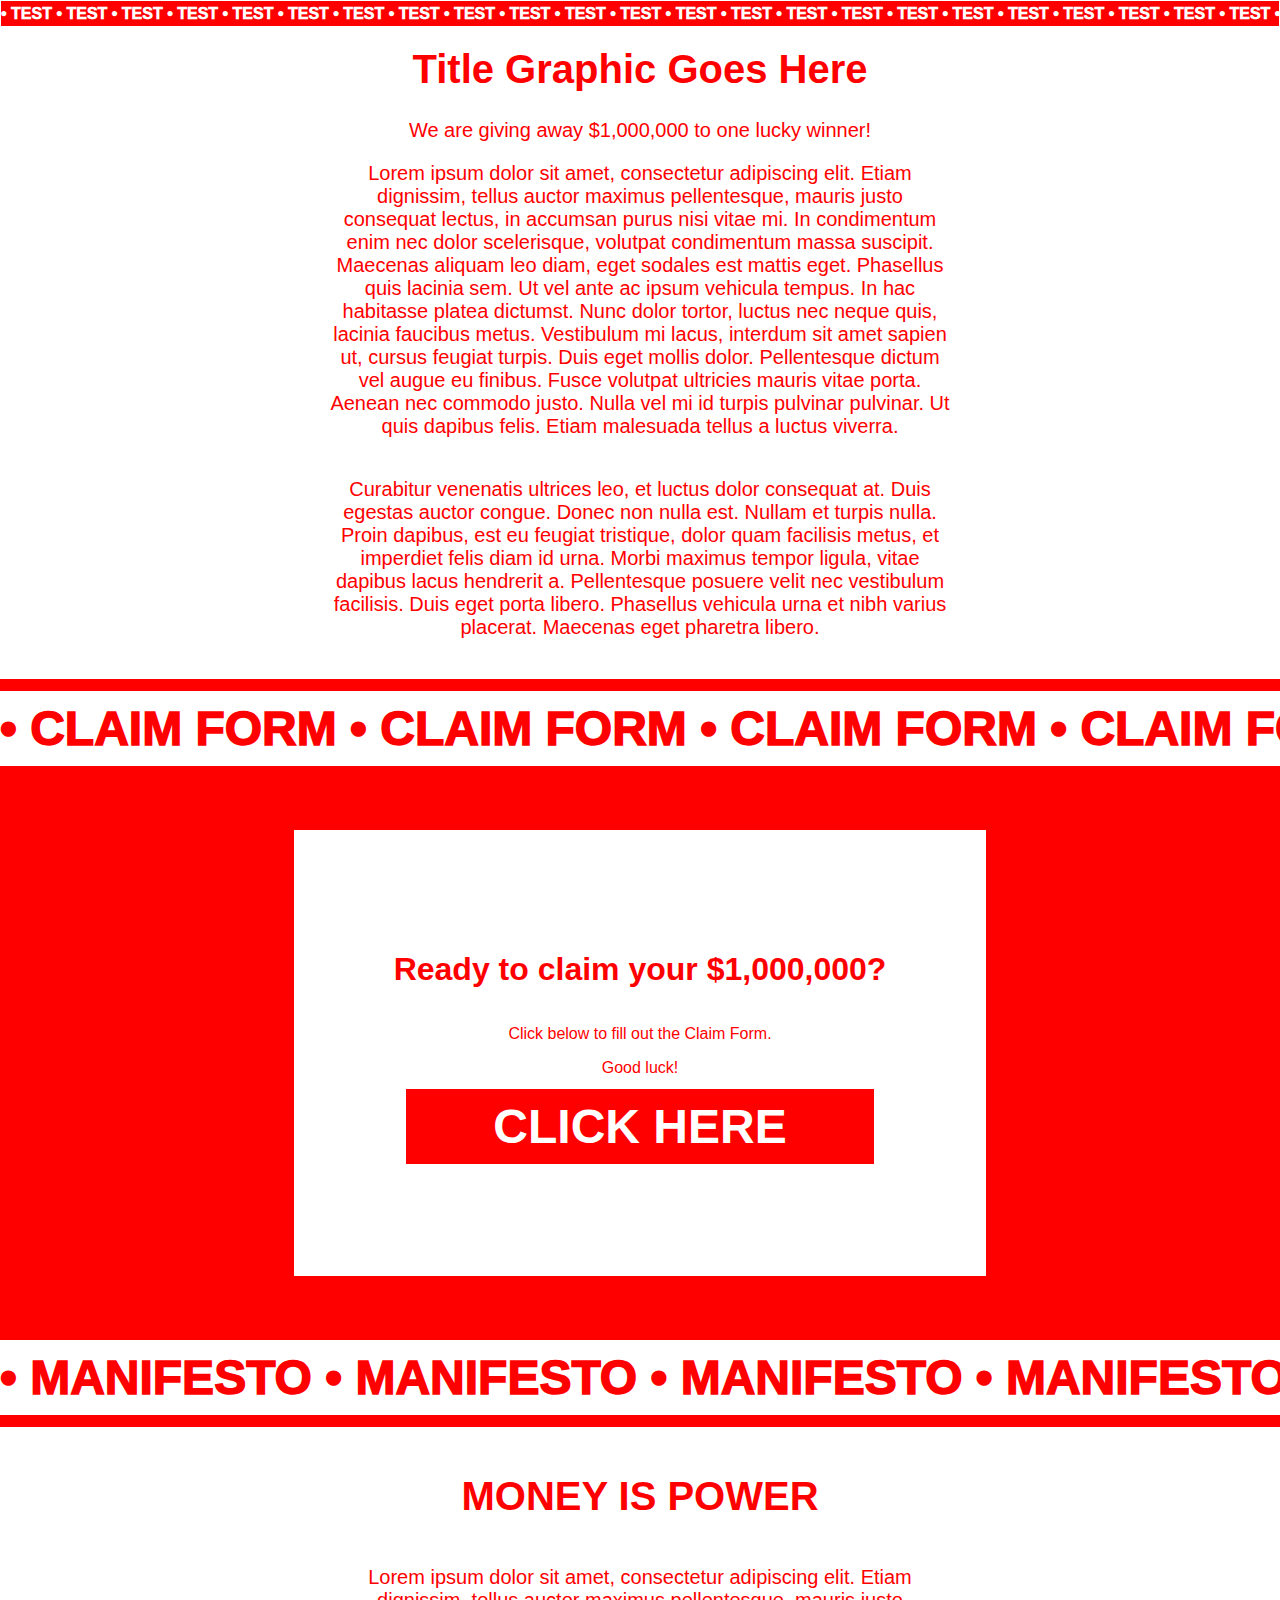
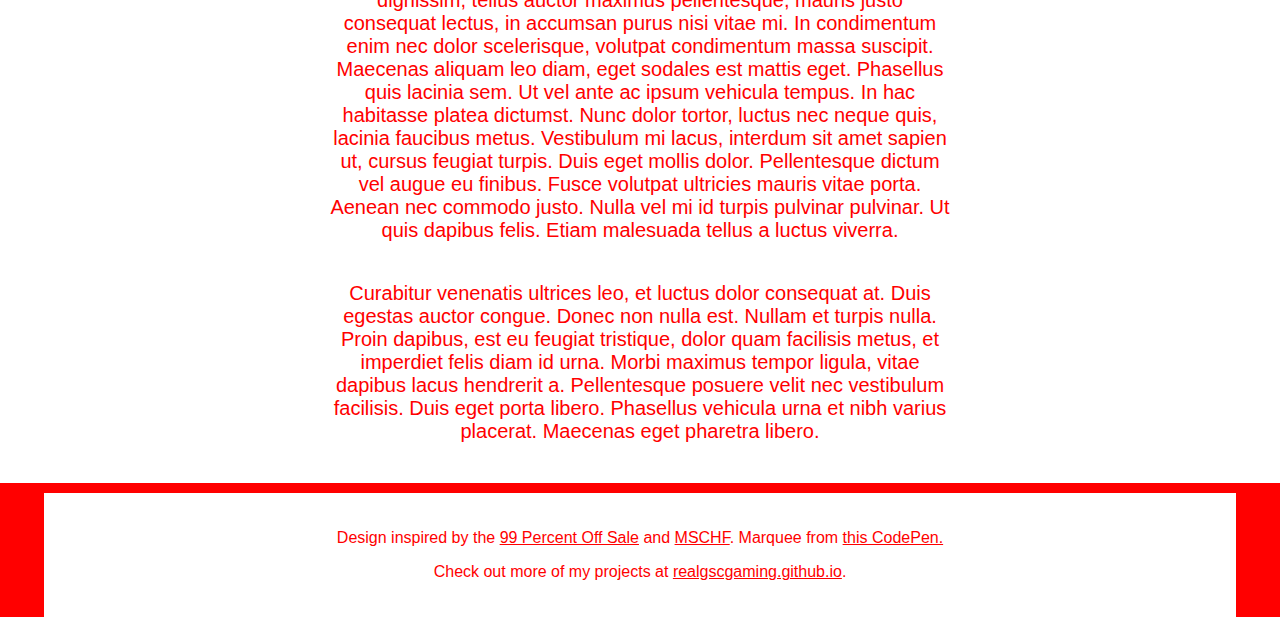
<file: index.html>
<!DOCTYPE html>
<html>

<head>
    <title>The Million Dollar Challenge</title>
    <link rel="stylesheet" href="https://fonts.cdnfonts.com/css/helvetica-neue-lt-pro-55">
    <link rel="stylesheet" href="style.css">
    <link rel="icon" href="favicon.ico">
</head>

<body>

    <div class="section">
        <h1>Title Graphic Goes Here</h1>
        <strong>We are giving away $1,000,000 to one lucky winner!</strong>
        <p>Lorem ipsum dolor sit amet, consectetur adipiscing elit. Etiam dignissim, tellus auctor maximus pellentesque,
            mauris justo consequat lectus, in accumsan purus nisi vitae mi. In condimentum enim nec dolor scelerisque,
            volutpat condimentum massa suscipit. Maecenas aliquam leo diam, eget sodales est mattis eget. Phasellus quis
            lacinia sem. Ut vel ante ac ipsum vehicula tempus. In hac habitasse platea dictumst. Nunc dolor tortor,
            luctus nec neque quis, lacinia faucibus metus. Vestibulum mi lacus, interdum sit amet sapien ut, cursus
            feugiat turpis. Duis eget mollis dolor. Pellentesque dictum vel augue eu finibus. Fusce volutpat ultricies
            mauris vitae porta. Aenean nec commodo justo. Nulla vel mi id turpis pulvinar pulvinar. Ut quis dapibus
            felis. Etiam malesuada tellus a luctus viverra.</p>
        <p>Curabitur venenatis ultrices leo, et luctus dolor consequat at. Duis egestas auctor congue. Donec non nulla
            est. Nullam et turpis nulla. Proin dapibus, est eu feugiat tristique, dolor quam facilisis metus, et
            imperdiet felis diam id urna. Morbi maximus tempor ligula, vitae dapibus lacus hendrerit a. Pellentesque
            posuere velit nec vestibulum facilisis. Duis eget porta libero. Phasellus vehicula urna et nibh varius
            placerat. Maecenas eget pharetra libero.</p>
    </div>

    <div class="marquee-mini">
        <div class="marquee-content">
            <span> • TEST • TEST • TEST • TEST •
                TEST • TEST • TEST • TEST •
                TEST • TEST • TEST • TEST • TEST •
                TEST • TEST • TEST • TEST •
                TEST • TEST • TEST • TEST • TEST •
                TEST • TEST • TEST • TEST •
                TEST&nbsp;</span>
        </div>

        <div class="marquee-content">
            <span> • TEST • TEST • TEST • TEST •
                TEST • TEST • TEST • TEST •
                TEST • TEST • TEST • TEST • TEST •
                TEST • TEST • TEST • TEST •
                TEST • TEST • TEST • TEST • TEST •
                TEST • TEST • TEST • TEST •
                TEST&nbsp;</span>
        </div>
    </div>

    <div class="marquee">
        <div class="marquee-content">
            <span> • CLAIM FORM • CLAIM FORM • CLAIM FORM • CLAIM FORM •
                CLAIM FORM • CLAIM FORM • CLAIM FORM • CLAIM FORM •
                CLAIM FORM&nbsp;</span>
        </div>

        <div class="marquee-content">
            <span> • CLAIM FORM • CLAIM FORM • CLAIM FORM • CLAIM FORM •
                CLAIM FORM • CLAIM FORM • CLAIM FORM • CLAIM FORM •
                CLAIM FORM&nbsp;</span>
        </div>
    </div>

    <div class="container entry">
        <h1>Ready to claim your $1,000,000?</h1>
        <p>Click below to fill out the Claim Form.</p>
        <strong>Good luck!</strong>
        <button id="continueBtn" class="red-button">CLICK HERE</button>
    </div>


    <div class="marquee">
        <div class="marquee-content">
            <span> • MANIFESTO • MANIFESTO • MANIFESTO • MANIFESTO •
                MANIFESTO • MANIFESTO • MANIFESTO • MANIFESTO •
                MANIFESTO&nbsp;</span>
        </div>

        <div class="marquee-content">
            <span> • MANIFESTO • MANIFESTO • MANIFESTO • MANIFESTO •
                MANIFESTO • MANIFESTO • MANIFESTO • MANIFESTO •
                MANIFESTO&nbsp;</span>
        </div>
    </div>

    <div class="section">
        <h1>MONEY IS POWER</h1>
        <p>Lorem ipsum dolor sit amet, consectetur adipiscing elit. Etiam dignissim, tellus auctor maximus pellentesque,
            mauris justo consequat lectus, in accumsan purus nisi vitae mi. In condimentum enim nec dolor scelerisque,
            volutpat condimentum massa suscipit. Maecenas aliquam leo diam, eget sodales est mattis eget. Phasellus quis
            lacinia sem. Ut vel ante ac ipsum vehicula tempus. In hac habitasse platea dictumst. Nunc dolor tortor,
            luctus nec neque quis, lacinia faucibus metus. Vestibulum mi lacus, interdum sit amet sapien ut, cursus
            feugiat turpis. Duis eget mollis dolor. Pellentesque dictum vel augue eu finibus. Fusce volutpat ultricies
            mauris vitae porta. Aenean nec commodo justo. Nulla vel mi id turpis pulvinar pulvinar. Ut quis dapibus
            felis. Etiam malesuada tellus a luctus viverra.</p>
        <p>Curabitur venenatis ultrices leo, et luctus dolor consequat at. Duis egestas auctor congue. Donec non nulla
            est. Nullam et turpis nulla. Proin dapibus, est eu feugiat tristique, dolor quam facilisis metus, et
            imperdiet felis diam id urna. Morbi maximus tempor ligula, vitae dapibus lacus hendrerit a. Pellentesque
            posuere velit nec vestibulum facilisis. Duis eget porta libero. Phasellus vehicula urna et nibh varius
            placerat. Maecenas eget pharetra libero.</p>
    </div>

    <footer>
        <p>Design inspired by the <a href="https://99percentoffsale.com" target="_blank">99 Percent Off Sale</a> and <a
                href="https://mschf.com">MSCHF</a>.
            Marquee from <a href="https://codepen.io/hexagoncircle/pen/eYMrGwW" target="_blank">this CodePen.</a></p>
        <p>Check out more of my projects at <a href="https://realgscgaming.github.io">realgscgaming.github.io</a>.</p>
    </footer>

</body>

<script type="text/javascript" src="global.js"></script>

<script>

    let continueBtn = document.getElementById("continueBtn");

    let tries = 0;

    let reset;

    continueBtn.addEventListener("click", function () {

        clearTimeout(reset)

        tries++;

        if (tries == 1) {
            continueBtn.textContent = "Are you sure?"
        }

        else if (tries == 2) {
            continueBtn.textContent = "100% sure?"
        }

        else if (tries == 3) {
            continueBtn.textContent = "Really?"
        }

        else if (tries == 4) {
            continueBtn.disabled = true;
            continueBtn.textContent = "LOADING..."

            setTimeout(() => {
                window.location.href = "form.html"
            }, 500);
        }

        reset = setTimeout(() => {
            tries = 0;
            continueBtn.textContent = "CLICK HERE"
            continueBtn.disabled = false;
        }, 1500);

    });

</script>

</html>
</file>
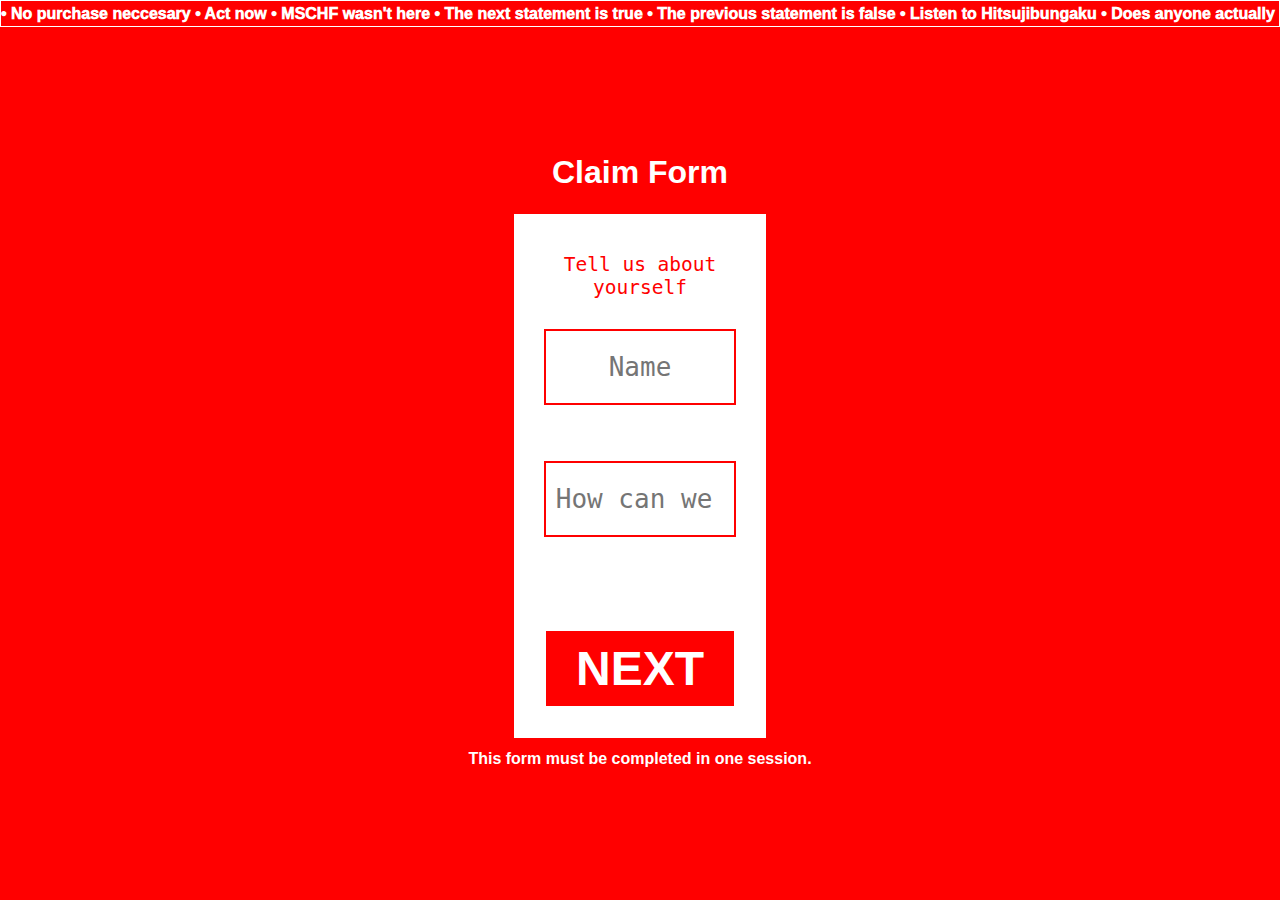
<file: form.html>
<!--
--------------------------------------------

| | ___   ___ | | _(_)_ __   __ _        
| |/ _ \ / _ \| |/ / | '_ \ / _` |       
| | (_) | (_) |   <| | | | | (_| |       
|_|\___/ \___/|_|\_\_|_| |_|\__, |       
  __ _| |_  | |_| |__   ___ |___/        
 / _` | __| | __| '_ \ / _ \             
| (_| | |_  | |_| | | |  __/             
 \__,_|\__|_ \__|_|_|_|\___|_            
/ __|/ _ \| | | | '__/ __/ _ \           
\__ \ (_) | |_| | | | (_|  __/           
|___/\___/ \__,_|_|  \___\___|           
  ___ ___   __| | ___  (_)___            
 / __/ _ \ / _` |/ _ \ | / __|           
| (_| (_) | (_| |  __/ | \__ \           
 \___\___/ \__,_|\___| |_|___/           
  ___| |__   ___  __ _| |_(_)_ __   __ _ 
 / __| '_ \ / _ \/ _` | __| | '_ \ / _` |
| (__| | | |  __/ (_| | |_| | | | | (_| |
 \___|_| |_|\___|\__,_|\__|_|_| |_|\__, |
                                   |___/ 



                             =               
           :::::         =======             
       ::-:::::::      ==+*=****==           
    ::::-:-:::-:::   ==+=========*==         
 :::::::::---:::::: ==*============*==       
    .::::::::::-:--=*==+++++++=======*==     
        ::::::::-....=+++++++++===========   
           :: ::.......+++++++++=====*==***  
               =:........++++++===*==******  
             ==*==.........+++==*==*******   
           ==*======.........=*==*****       
         ==*==.=..====.........=****         
      ========.=.=======......::+:::::::::   
      ##=+*====....=..====...::::::::::::::  
      ###+=*=======:..=====::=::-::-:-:::::  
       ####==+=========*===*:-:::::---:-:::  
         ####=*=======+==**** : :::::--:--:  
          ####+====*===*****       ::::::::  
            ####====+*****         ::::::::  
              ###*******              :::::  
               ###***                     :  

 dP""b8 88  88 888888 888888 .dP"Y8 888888 88""Yb     88 88b 88  dP""b8    
dP   `" 88  88 88__   88__   `Ybo." 88__   88__dP     88 88Yb88 dP   `"    
Yb      888888 88""   88""   o.`Y8b 88""   88"Yb      88 88 Y88 Yb      .o.
 YboodP 88  88 888888 888888 8bodP' 888888 88  Yb     88 88  Y8  YboodP `"'

--------------------------------------------
-->


<!DOCTYPE html>
<html>

<head>
    <title>Claim Form</title>
    <link rel="stylesheet" href="https://fonts.cdnfonts.com/css/helvetica-neue-lt-pro-55">
    <link rel="stylesheet" href="style.css">
    <link rel="icon" href="favicon.ico">

    <style>
    </style>
</head>
<style>
</style>

<body>
    <div class="marquee-mini">
        <div class="marquee-content">
            <span> • No purchase neccesary • Act now • MSCHF wasn't here • The next statement is true •
                The previous statement is false • Listen to Hitsujibungaku • Does anyone actually read these things? •
                The secret word is [REDACTED] •
                Jim • I believe in you • Happy birthday • Read the question carefully • TEST •
                Once every million years • 99 percent on • Thank you HexagonCircle • realgscgaming.github.io •
                Have fun • 1 MILLION DOLLARS!!! • That's a lot of money • You could win it all • Feeling lucky today? •
                Inspired by Cards Against Humanity • Are you a robot • deCOBALAPA • Money •
                No strings attached&nbsp;</span>
        </div>

        <div class="marquee-content">
            <span> • No purchase neccesary • Act now • MSCHF wasn't here • The next statement is true •
                The previous statement is false • Listen to Hitsujibungaku • Does anyone actually read these things? •
                The secret word is [REDACTED] •
                Jim • I believe in you • Happy birthday • Read the question carefully • TEST •
                Once every million years • 99 percent on • Thank you HexagonCircle • realgscgaming.github.io •
                Have fun • 1 MILLION DOLLARS!!! • That's a lot of money • You could win it all • Feeling lucky today? •
                Inspired by Cards Against Humanity • Are you a robot • deCOBALAPA • Money •
                No strings attached&nbsp;</span>
        </div>
    </div>

    <h1>Claim Form</h1>

    <div id="error">
        <p>If you're seeing this, an error occured. Whoops!</p>
    </div>

    <div class="container form-section" id="section1">
        <p class="monoFont">Tell us about yourself</p>

        <input type="text" id="name" placeholder="Name"><br><br>
        <input type="text" id="contact" placeholder="How can we contact you?"><br><br>

        <textarea id="story" rows="4" placeholder="Why do you deserve to win the million dollars?"
            style="display: none;"></textarea><br><br>
        <small class="monoFont" id="charCount" style="display: none;">Characters: 0</small>

        <button id="s1btn" class="red-button">NEXT</button>
    </div>

    <div class="container form-section" id="section2">
        <h1>This form is protected by reCAPATACHA</h1>
        <p>Complete the challenge to continue.<br>Please do not include special characters such as commas in your
            answers.</p>
        <button id="s2btn" class="red-button c-button">I'm Not A Robot</button>
    </div>

    <div class="container form-section" id="section3">
        <p id="captchaText" class="monoFont">🔒 Protected by reCAPATACHA</p>
        <p id="question">Question failed to load.</p>
        <input autocomplete="off" id="s3inp"></input>
    </div>

    <div class="container form-section" id="section4">
        <h1>reCAPATACHA Challenge Completed</h1>
        <p>You've proven you're a human. Continue your action.</p>
        <button id="s4btn" class="red-button c-button">Continue</button>
    </div>

    <div class="container form-section" id="section5">
        <p class="monoFont">Confirm your information</p>

        <h1>Is this information correct?</h1>

        <code class="information" id="information">Name: [name]<br>Contact: [contact]</code>

        <span>
            <button id="s5btn1" class="red-button c-button" style="background-color: green; color: white;">Yes</button>
            <button id="s5btn2" class="red-button c-button">No</button>
        </span>
    </div>

    <div class="container form-section" id="section6">
        <p class="monoFont">Submit</p>

        <h1>Almost there!</h1>
        <p>Please click the button below to submit your Claim Form.</p>

        <button id="s6btn" class="red-button">SUBMIT</button>

        <div id="loading" class="information" style="display: none;">
            <h2 style="font-weight: 750;">Submitting...</h2>
            <p id="lbar">⬛⬛⬛⬛⬛⬛⬛⬛⬛⬛</p>
        </div>
    </div>

    <div class="container form-section" id="section7">
        <p class="monoFont">Submission success!</p>

        <h1>Thank you!</h1>
        <span>
            <p>Your form has been submitted successfully. Please allow up to</p>
            <h2 id="changing" style="font-weight: 750;">100</h2>
            <p>business days for your entry to be processed.</p>
            <div class="information">
                <small class="monoFont" style="font-size: 15px;">Psst - If you're a tester for this website, send the
                    completion code below to prove that you completed the form.</small><br>
                <small class="monoFont" id="completionCode" style="font-size: 10px;"></small>
            </div>
        </span>


        <button id="s7btn" class="red-button c-button">Return Home</button>
    </div>

    <div style="margin-top: 10px;">
        This form must be completed in one session.
    </div>

</body>

<script type="text/javascript" src="form.js"></script>

</html>
</file>
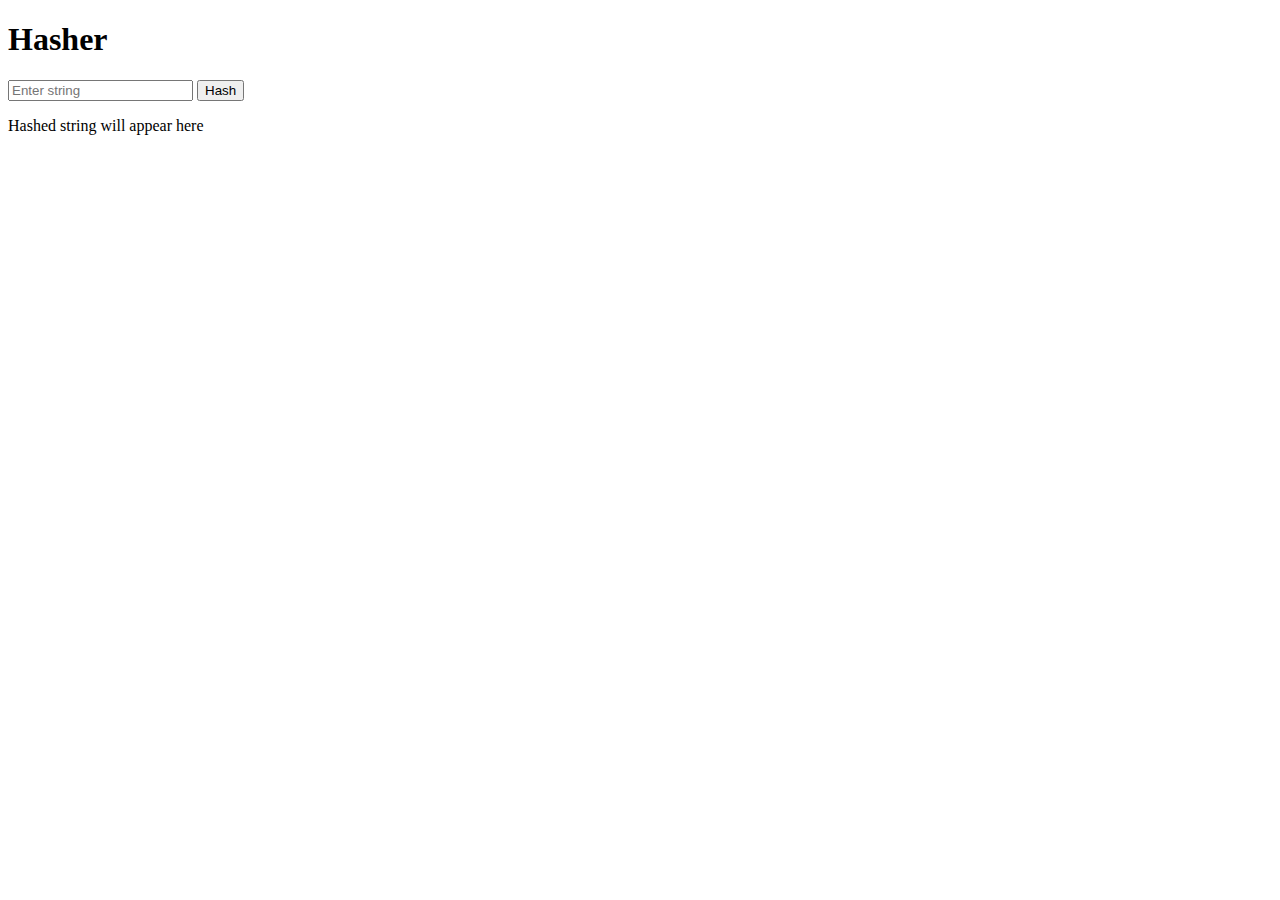
<file: hasher.html>
<!DOCTYPE html>
<html>

<head>
    <title>Hasher</title>
</head>

<body>
    <h1>Hasher</h1>
    <input id="inp" placeholder="Enter string"></input>
    <button id="btn">Hash</button>
    <p id="otp">Hashed string will appear here</p>
</body>

<script>

    let inp = document.getElementById("inp");
    let btn = document.getElementById("btn");
    let otp = document.getElementById("otp");

    btn.addEventListener("click", async function () {
        let hsh = await hash(inp.value);
        otp.textContent = hsh;
    });

    async function hash(input) {
        const encoder = new TextEncoder();
        const data = encoder.encode(input);

        const hashBuffer = await crypto.subtle.digest("SHA-256", data);

        const hashArray = Array.from(new Uint8Array(hashBuffer));
        const hashHex = hashArray
            .map(b => b.toString(16).padStart(2, "0"))
            .join("");

        return hashHex;
    }

</script>

</html>
</file>
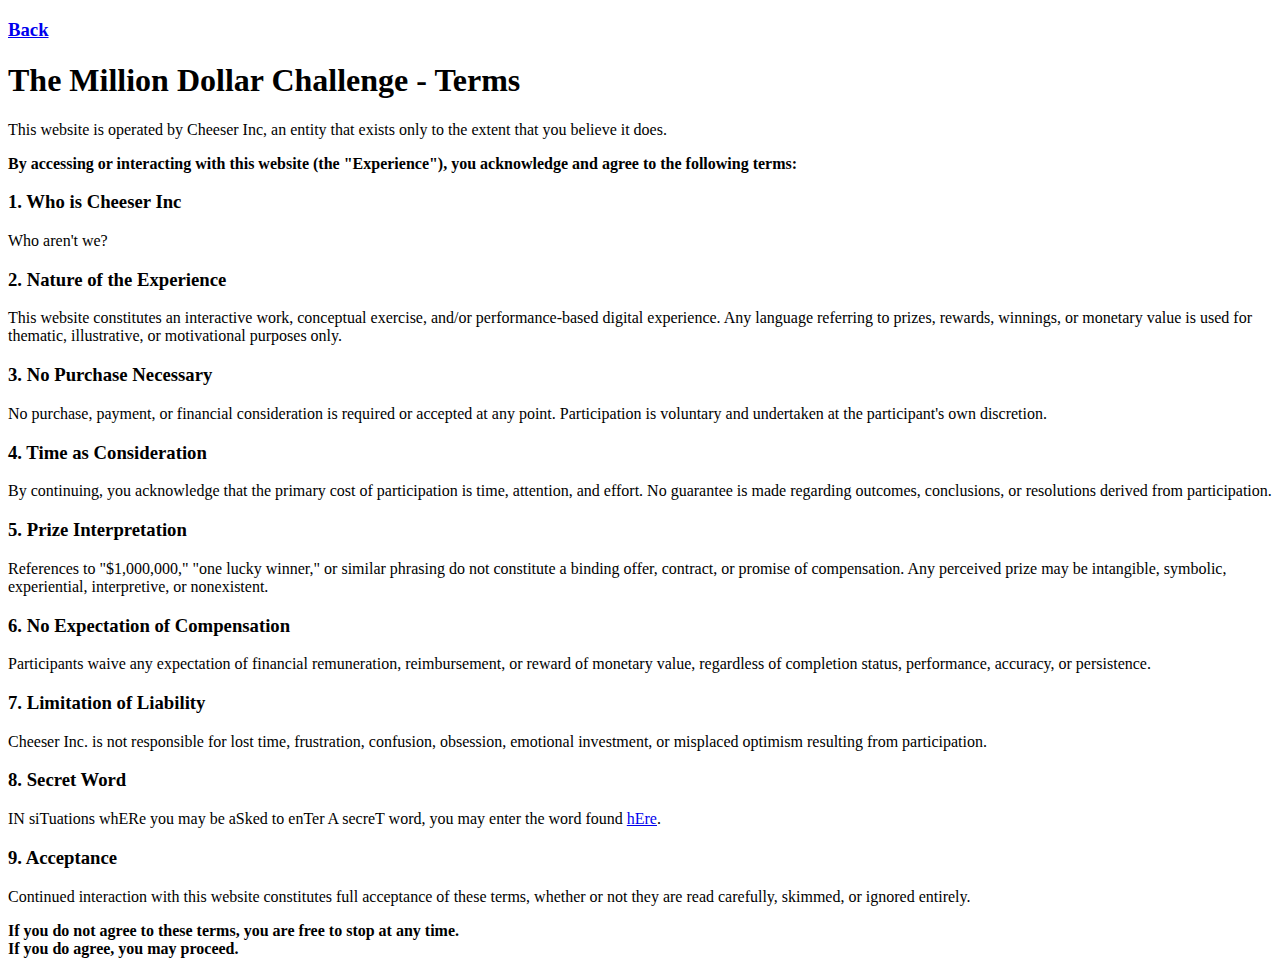
<file: terms.html>
<!DOCTYPE html>
<html>

<head>
    <link rel="icon" href="favicon.ico">
    <title>Terms</title>
</head>

<body>
    <h3><a href="index.html">Back</a></h3>
    <h1>The Million Dollar Challenge - Terms</h1>
    <p>This website is operated by Cheeser Inc, an entity that exists only to the extent that you believe it does.</p>
    <strong>By accessing or interacting with this website (the "Experience"),
        you acknowledge and agree to the following
        terms:</strong>

    <h3>1. Who is Cheeser Inc</h3>
    <p>Who aren't we?</p>

    <h3>2. Nature of the Experience</h3>
    <p>This website constitutes an interactive work, conceptual exercise, and/or performance-based digital experience.
        Any
        language referring to prizes, rewards, winnings, or monetary value is used for thematic, illustrative, or
        motivational purposes only.</p>

    <h3>3. No Purchase Necessary</h3>
    <p>No purchase, payment, or financial consideration is required or accepted at any point. Participation is voluntary
        and undertaken at the participant's own discretion.</p>

    <h3>4. Time as Consideration</h3>
    <p>By continuing, you acknowledge that the primary cost of participation is time, attention, and effort. No
        guarantee
        is made regarding outcomes, conclusions, or resolutions derived from participation.</p>

    <h3>5. Prize Interpretation</h3>
    <p>References to "$1,000,000," "one lucky winner," or similar phrasing do not constitute a binding offer, contract,
        or
        promise of compensation. Any perceived prize may be intangible, symbolic, experiential, interpretive, or
        nonexistent.</p>

    <h3>6. No Expectation of Compensation</h3>
    <p>Participants waive any expectation of financial remuneration, reimbursement, or reward of monetary value,
        regardless
        of completion status, performance, accuracy, or persistence.</p>

    <h3>7. Limitation of Liability</h3>
    <p>Cheeser Inc. is not responsible for lost time, frustration, confusion, obsession, emotional investment, or
        misplaced
        optimism resulting from participation.</p>

    <h3>8. Secret Word</h3>
    <p>IN siTuations whERe you may be aSked to enTer A secreT word, you may enter the word found <a
            href="secretword.png">hEre</a>.</p>

    <h3>9. Acceptance</h3>
    <p>Continued interaction with this website constitutes full acceptance of these terms, whether or not they are read
        carefully, skimmed, or ignored entirely.</p>

    <strong>If you do not agree to these terms, you are free to stop at any time.</strong><br>
    <strong>If you do agree, you may proceed.</strong>
</body>

</html>
</file>
<file: style.css>
:root {
    --scrollspeed: 60s;
}

body {
    font-family: "Helvetica Neue LT Pro", sans-serif;
    font-weight: 750;
    background-color: red;
    color: white;
    justify-self: center;
    justify-items: center;
    text-align: center;
    padding: 0;
    margin: 0;
    display: flex;
    flex-flow: column nowrap;
    align-items: center;
    min-height: 100vh;
    justify-content: center;
}

html.waiting,
html.waiting * {
    cursor: wait !important;
}

.white-button,
.red-button {
    font-family: "Helvetica Neue LT Pro", sans-serif;
    font-weight: 750;
    border: 2px solid red;
    font-size: 3em;
    padding: 10px;
    color: red;
    background-color: white;
    cursor: pointer;
    text-align: center;
    margin: 10px;
}

.white-button {
    border-color: red;
    color: red;
    background-color: white;
}

.white-button:hover {
    background-color: red;
    color: white;
}

.red-button {
    background-color: red;
    color: white;
    border-color: white;
}

.red-button:hover {
    background-color: white;
    color: red;
    border-color: red;
}

.red-button:disabled {
    background-color: lightcoral;
    color: white;
    border-color: white;
}

input {
    font-family: monospace;
    border: 2px solid red;
    font-size: 2em;
    height: 2em;
    background-color: white;
    color: red;
    display: block;
    margin: 10px;
    padding: 10px;
    text-align: center;
}

input:focus {
    outline: none;
}

input:disabled,
textarea:disabled {
    background-color: rgb(233, 233, 233);
}

.container {
    display: flex;
    flex-flow: column nowrap;
    background-color: white;
    border: 2px solid red;
    padding: 20px;
    justify-self: center;
    justify-content: center;
    text-align: center;
    gap: 0px;
    max-width: 500px;
    margin: auto;
    color: red;
    position: relative;
}

.container>h1 {

    font-weight: 750;
}

.marquee,
.marquee-mini {
    display: flex;
    overflow: hidden;
    padding: 10px 0;
}

.marquee {
    position: relative;
    background: white;
    border: 2px solid red;
    font-size: 1.5em;
    color: red;
    border-left: none;
    border-right: none;
    margin-top: 10px;
    margin-bottom: 10px;
}

.marquee-mini {
    position: fixed;
    left: 0px;
    height: 5px;
    top: 0px;
    background: rgb(255, 0, 0);
    border: 1px solid white;
    align-items: center;
    z-index: 99999;
    font-size: 0.5em;
}

.marquee-content {
    flex-shrink: 0;
    display: flex;
    font-size: 2em;
    font-weight: 950;
    animation: scroll var(--scrollspeed) linear infinite;
}

@keyframes scroll {
    from {
        transform: translateX(0);
    }

    to {
        transform: translateX(-100%);
    }
}

.section {
    display: flex;
    flex-flow: column nowrap;
    background-color: white;
    color: red;
    padding: 20px;
    font-weight: 400;
    font-size: 20px;
    align-items: center;
}

.section>h1 {
    font-weight: 750;
}

h1 {
    font-weight: 750;
}

.section>p {
    max-width: 50%;
}

a {
    color: red;
}

.formTitle {
    font-weight: 750;
    font-size: 50px;
}

.monoFont {
    font-family: monospace;
    color: red;
    font-size: 1.5em;
}

footer {
    background-color: white;
    color: red;
    padding: 20px;
    max-width: 100%;
    min-width: 90%;
    margin-top: 10px;
    bottom: 0;
}

strong {
    font-weight: 500;
}

p {
    font-weight: 400;
}

.entry {
    padding: 100px;
    margin: 50px;
}

.form-section {
    margin: 0;
    width: 50%;
    max-height: 90vh;
    display: none;
    transition: background-color 0.5s;
}

textarea {
    font-family: monospace;
    border: 2px solid red;
    font-size: 1.5em;
    background-color: white;
    color: red;
    display: block;
    margin: 10px;
    padding: 10px;
    text-align: center;
    resize: none;
}

textarea:focus {
    outline: none;
}

.c-button {
    font-size: 1em;
}

.buttonRow {
    display: flex;
    flex-flow: row nowrap;
    justify-content: space-around;
    width: 100%;
}

.buttonRow>button {
    width: 50%;
}

.form-section>div>img {
    width: 125px;
    height: 125px;
    border: 2px solid red;
    cursor: pointer;
}

.information {
    padding: 20px;
    background-color: lightgray;
    margin: 20px;
    font-size: 20px;
}
</file>
